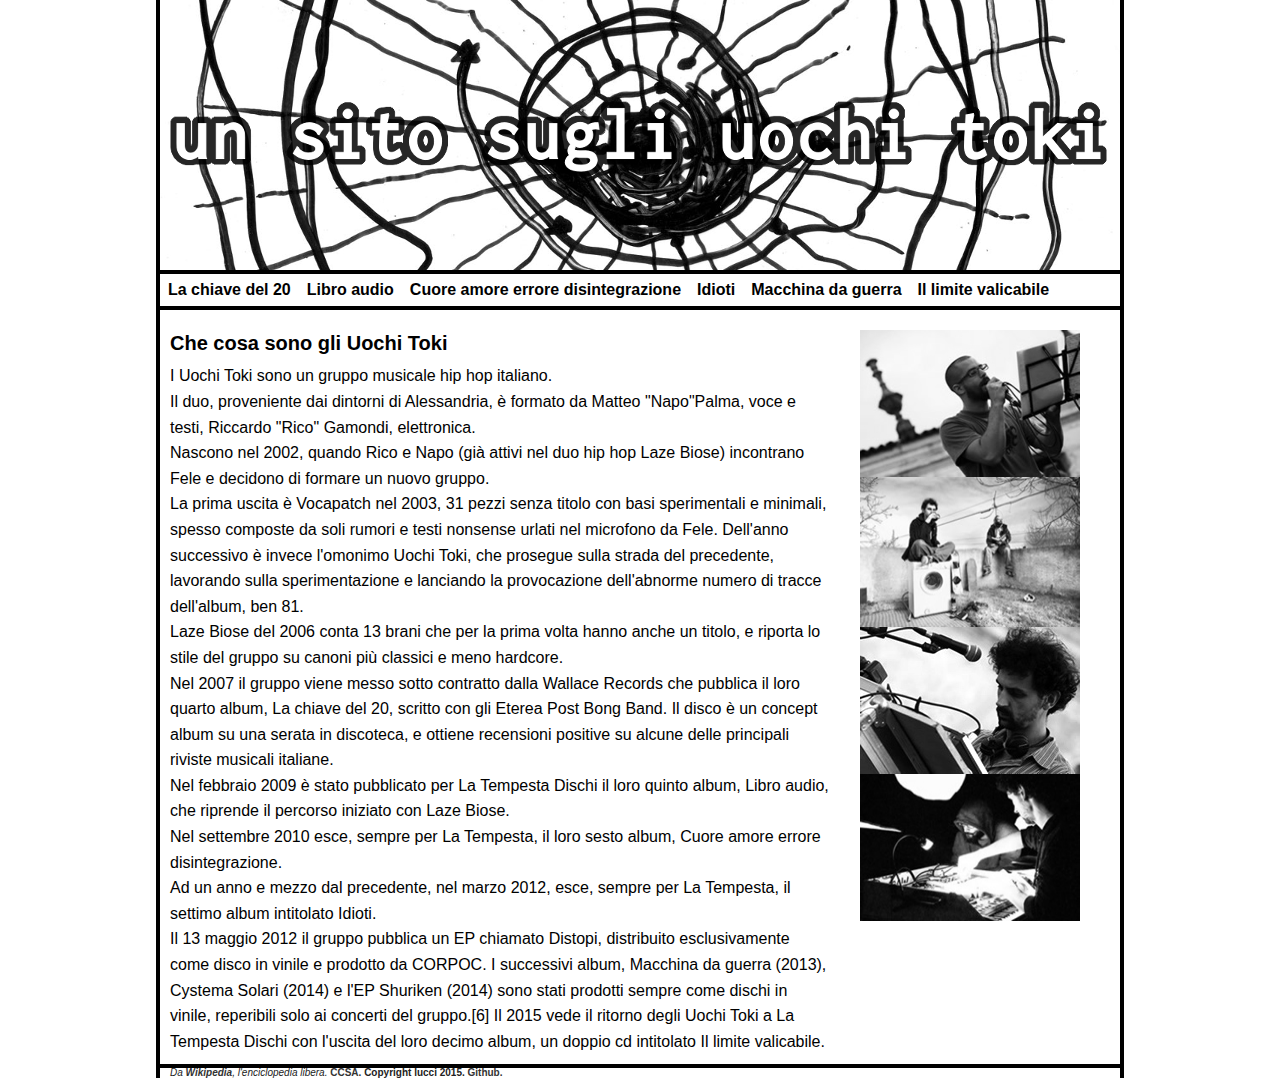
<file: index.html>
<!DOCTYPE HTML>
<html class="no-js" lang="">
<head>
  <meta charset="utf-8">
  <meta http-equiv="x-ua-compatible" content="ie=edge">
  <title>unsitosugliuochitoki</title>
  <meta name="description" content="">
  <meta name="viewport" content="width=device-width, initial-scale=1">

  <link rel="stylesheet" type="text/css" href="css/reset.css">
  <link rel="stylesheet" type="text/css" href="css/normalize.css">
  <link rel="stylesheet" type="text/css" href="css/main.css">
  <link rel="stylesheet" type="text/css" href="css/lightbox.min.css">

  <link rel="icon" type="image/x-icon" href="favicon.ico" />

</head>

<body>

  <div id="container">
    <header>
      <a href="index.html"/>
    </header>

    <nav id="hmenu">
      <ul>
        <li>La chiave del 20</li>
        <li>
          <a href="libro.html">Libro audio</a>
        </li>
        <li>
          <a href="cuore.html">Cuore amore errore disintegrazione</a>
        </li>
        <li>Idioti</li>
        <li>Macchina da guerra</li>
        <li>Il limite valicabile</li>
      </ul>
      <br class="clear">
    </nav>

    <article id="article">
      <h1>Che cosa sono gli Uochi Toki</h1>
      <p>
        I Uochi Toki sono un gruppo musicale hip hop italiano.  <br>
        Il duo, proveniente dai dintorni di Alessandria, è formato da Matteo &quot;Napo&quot;Palma, voce e testi, Riccardo &quot;Rico&quot; Gamondi, elettronica.<br> Nascono nel 2002, quando Rico e Napo (già attivi nel duo hip hop Laze Biose) incontrano Fele e decidono di formare un nuovo gruppo.<br>La prima uscita è Vocapatch nel 2003, 31 pezzi senza titolo con basi sperimentali e minimali, spesso composte da soli rumori e testi nonsense urlati nel microfono da Fele. Dell'anno successivo è invece l'omonimo Uochi Toki, che prosegue sulla strada del precedente, lavorando sulla sperimentazione e lanciando la provocazione dell'abnorme numero di tracce dell'album, ben 81.<br>Laze Biose del 2006 conta 13 brani che per la prima volta hanno anche un titolo, e riporta lo stile del gruppo su canoni più classici e meno hardcore.<br>Nel 2007 il gruppo viene messo sotto contratto dalla Wallace Records che pubblica il loro quarto album, La chiave del 20, scritto con gli Eterea Post Bong Band. Il disco è un concept album su una serata in discoteca, e ottiene recensioni positive su alcune delle principali riviste musicali italiane.<br>Nel febbraio 2009 è stato pubblicato per La Tempesta Dischi il loro quinto album, Libro audio, che riprende il percorso iniziato con Laze Biose.<br>Nel settembre 2010 esce, sempre per La Tempesta, il loro sesto album, Cuore amore errore disintegrazione.<br>Ad un anno e mezzo dal precedente, nel marzo 2012, esce, sempre per La Tempesta, il settimo album intitolato Idioti.<br>Il 13 maggio 2012 il gruppo pubblica un EP chiamato Distopi, distribuito esclusivamente come disco in vinile e prodotto da CORPOC. I successivi album, Macchina da guerra (2013), Cystema Solari (2014) e l'EP Shuriken (2014) sono stati prodotti sempre come dischi in vinile, reperibili solo ai concerti del gruppo.[6] Il 2015 vede il ritorno degli Uochi Toki a La Tempesta Dischi con l'uscita del loro decimo album, un doppio cd intitolato Il limite valicabile.
      </p>
    </article>

    <aside id="sidebar">
      <a href="images/ut1_large.jpg" data-lightbox="set1" data-title="My caption">
        <img src="images/ut1_th.jpg" width="220" height="147" alt="Uochi Toki 1">
      </a>
      <a href="images/ut2_large.jpg" data-lightbox="set1" data-title="My caption">
        <img src="images/ut2_th.jpg" width="220" height="150" alt="Uochi Toki 2">
      </a>
      <a href="images/ut3_large.jpg" data-lightbox="set1" data-title="My caption">
        <img src="images/ut3_th.jpg" width="220" height="147" alt="Napo">
      </a>
      <a href="images/ut4_large.jpg" data-lightbox="set1" data-title="My caption">
        <img src="images/ut4_th.jpg" width="220" height="147" alt="Rico">
      </a>
    </aside>

    <br class="clear">

    <footer id="footer">
      <p>
        <i>
          Da <a href="http://it.wikipedia.org/wiki/Uochi_Toki">Wikipedia</a>, l'enciclopedia libera.
        </i>
        <a href="https://creativecommons.org/licenses/by-sa/3.0/deed.it">
          CCSA.
        </a>
        <b>
          Copyright lucci 2015.
        </b>
        <a href="https://github.com/gabrielelucci/uochi-neu">
          Github.
        </a>
      </p>
    </footer>

  </div>
  <script src="js/lightbox-plus-jquery.min.js"></script>
</body>

</html>
</file>
<file: css/main.css>
/*! HTML5 Boilerplate v5.2.0 | MIT License | https://html5boilerplate.com/ */

/*
 * What follows is the result of much research on cross-browser styling.
 * Credit left inline and big thanks to Nicolas Gallagher, Jonathan Neal,
 * Kroc Camen, and the H5BP dev community and team.
 */

/* ==========================================================================
   Base styles: opinionated defaults
   ========================================================================== */

html {
    color: #222;
    font-size: 1em;
    line-height: 1.4;
}

/*
 * Remove text-shadow in selection highlight:
 * https://twitter.com/miketaylr/status/12228805301
 *
 * These selection rule sets have to be separate.
 * Customize the background color to match your design.
 */

::-moz-selection {
    background: #b3d4fc;
    text-shadow: none;
}

::selection {
    background: #b3d4fc;
    text-shadow: none;
}

/*
 * A better looking default horizontal rule
 */

hr {
    display: block;
    height: 1px;
    border: 0;
    border-top: 1px solid #ccc;
    margin: 1em 0;
    padding: 0;
}

/*
 * Remove the gap between audio, canvas, iframes,
 * images, videos and the bottom of their containers:
 * https://github.com/h5bp/html5-boilerplate/issues/440
 */

audio,
canvas,
iframe,
img,
svg,
video {
    vertical-align: middle;
}

/*
 * Remove default fieldset styles.
 */

fieldset {
    border: 0;
    margin: 0;
    padding: 0;
}

/*
 * Allow only vertical resizing of textareas.
 */

textarea {
    resize: vertical;
}

/* ==========================================================================
   Browser Upgrade Prompt
   ========================================================================== */

.browserupgrade {
    margin: 0.2em 0;
    background: #ccc;
    color: #000;
    padding: 0.2em 0;
}

/* ==========================================================================
   Author's custom styles
   ========================================================================== */

.clear {
	clear: both;
}
a:link {
	font-weight: bold;
	color: #333;
	text-decoration: none;
}

a:visited {
	color: #333;
	text-decoration: none;
}
ol {
	list-style-position: inside;
}

body {
	font-family: Verdana, Geneva, sans-serif;
}

/* CSS Document */

#container {
	width: 960px;
	margin: auto;
	border-width: 4px;
	border-top-style: none;
	border-right-style: solid;
	border-bottom-style: none;
	border-left-style: solid;
    border-color: black;
	height: auto;

}
#container header {
    background-image: url("../images/header.png");
    background-size: contain;
    background-repeat: no-repeat;
    width: 960px;
    height: 270px;
    margin: auto;
    display: block;
}

#container header a {
    position: absolute;
    width: inherit;
    height: inherit;
    background-color: transparent;
}

#sidebar ol li a:link , #sidebar ul li a:link,{
	color: #333;
}
#sidebar ol li a:hover , #sidebar ul li a:link,{
	color: #666;
	text-decoration: blink;
}
#container #article {
	color:#000000;
	width: 660px;
	padding: 10px;
	clear: none;
	float: left;
}
#container #sidebar {
	padding: 20px;
	width: 220px;
	float: left;
}
#container #article h1 {
	font-size: 20px;
	line-height: 1em;
    margin-bottom: 10px;
}
#container #article p {
	font-size: 16px;
	color: #000;
	line-height: 1.6em;
}

#hmenu {
	border-width: 4px;
	border-top-style: solid;
	border-right-style: none;
	border-bottom-style: solid;
	border-left-style: none;
    border-color: black;
    background-color: transparent;
}

#hmenu ul li {
    float: left;
	font-weight: bolder;
	text-decoration: none;
	color: black;
	display: block;
	margin: auto;
    padding: 8px
}
#hmenu ul li:hover {
	background-color: black;
    color: white
}

#hmenu ul li:hover {
	background-color: black;
    color: white
}

#hmenu ul li a {
    color: inherit
}

#hmenu ul li a:hover {
    color: inherit
}

#hmenu ul li a.selezione {
	background-color: #999;
}
#sidebar ul li    {
	list-style-position: inside;
	list-style-type: none;
}
#sidebar ol li a:link, #sidebar ul li a:link {
	color: #333;
	text-decoration: none;
	font-weight: normal;
}

#sidebar ol li a:hover, #sidebar ul li a:hover {
	color: #666;
	text-decoration: none;
	font-weight: bolder;
	letter-spacing: 90%;
}

#footer  {
	border-width: 4px;
	border-top-style: solid;
    padding-left: 10px;
    border-color: black;
}
#footer p  {
	font-size: 10px;
}


/* ==========================================================================
   Helper classes
   ========================================================================== */

/*
 * Hide visually and from screen readers:
 */

.hidden {
    display: none !important;
}

/*
 * Hide only visually, but have it available for screen readers:
 * http://snook.ca/archives/html_and_css/hiding-content-for-accessibility
 */

.visuallyhidden {
    border: 0;
    clip: rect(0 0 0 0);
    height: 1px;
    margin: -1px;
    overflow: hidden;
    padding: 0;
    position: absolute;
    width: 1px;
}

/*
 * Extends the .visuallyhidden class to allow the element
 * to be focusable when navigated to via the keyboard:
 * https://www.drupal.org/node/897638
 */

.visuallyhidden.focusable:active,
.visuallyhidden.focusable:focus {
    clip: auto;
    height: auto;
    margin: 0;
    overflow: visible;
    position: static;
    width: auto;
}

/*
 * Hide visually and from screen readers, but maintain layout
 */

.invisible {
    visibility: hidden;
}

/*
 * Clearfix: contain floats
 *
 * For modern browsers
 * 1. The space content is one way to avoid an Opera bug when the
 *    `contenteditable` attribute is included anywhere else in the document.
 *    Otherwise it causes space to appear at the top and bottom of elements
 *    that receive the `clearfix` class.
 * 2. The use of `table` rather than `block` is only necessary if using
 *    `:before` to contain the top-margins of child elements.
 */

.clearfix:before,
.clearfix:after {
    content: " "; /* 1 */
    display: table; /* 2 */
}

.clearfix:after {
    clear: both;
}

/* ==========================================================================
   EXAMPLE Media Queries for Responsive Design.
   These examples override the primary ('mobile first') styles.
   Modify as content requires.
   ========================================================================== */

@media only screen and (min-width: 35em) {
    /* Style adjustments for viewports that meet the condition */
}

@media print,
       (-webkit-min-device-pixel-ratio: 1.25),
       (min-resolution: 1.25dppx),
       (min-resolution: 120dpi) {
    /* Style adjustments for high resolution devices */
}

/* ==========================================================================
   Print styles.
   Inlined to avoid the additional HTTP request:
   http://www.phpied.com/delay-loading-your-print-css/
   ========================================================================== */

@media print {
    *,
    *:before,
    *:after {
        background: transparent !important;
        color: #000 !important; /* Black prints faster:
                                   http://www.sanbeiji.com/archives/953 */
        box-shadow: none !important;
        text-shadow: none !important;
    }

    a,
    a:visited {
        text-decoration: underline;
    }

    a[href]:after {
        content: " (" attr(href) ")";
    }

    abbr[title]:after {
        content: " (" attr(title) ")";
    }

    /*
     * Don't show links that are fragment identifiers,
     * or use the `javascript:` pseudo protocol
     */

    a[href^="#"]:after,
    a[href^="javascript:"]:after {
        content: "";
    }

    pre,
    blockquote {
        border: 1px solid #999;
        page-break-inside: avoid;
    }

    /*
     * Printing Tables:
     * http://css-discuss.incutio.com/wiki/Printing_Tables
     */

    thead {
        display: table-header-group;
    }

    tr,
    img {
        page-break-inside: avoid;
    }

    img {
        max-width: 100% !important;
    }

    p,
    h2,
    h3 {
        orphans: 3;
        widows: 3;
    }

    h2,
    h3 {
        page-break-after: avoid;
    }
}
</file>
